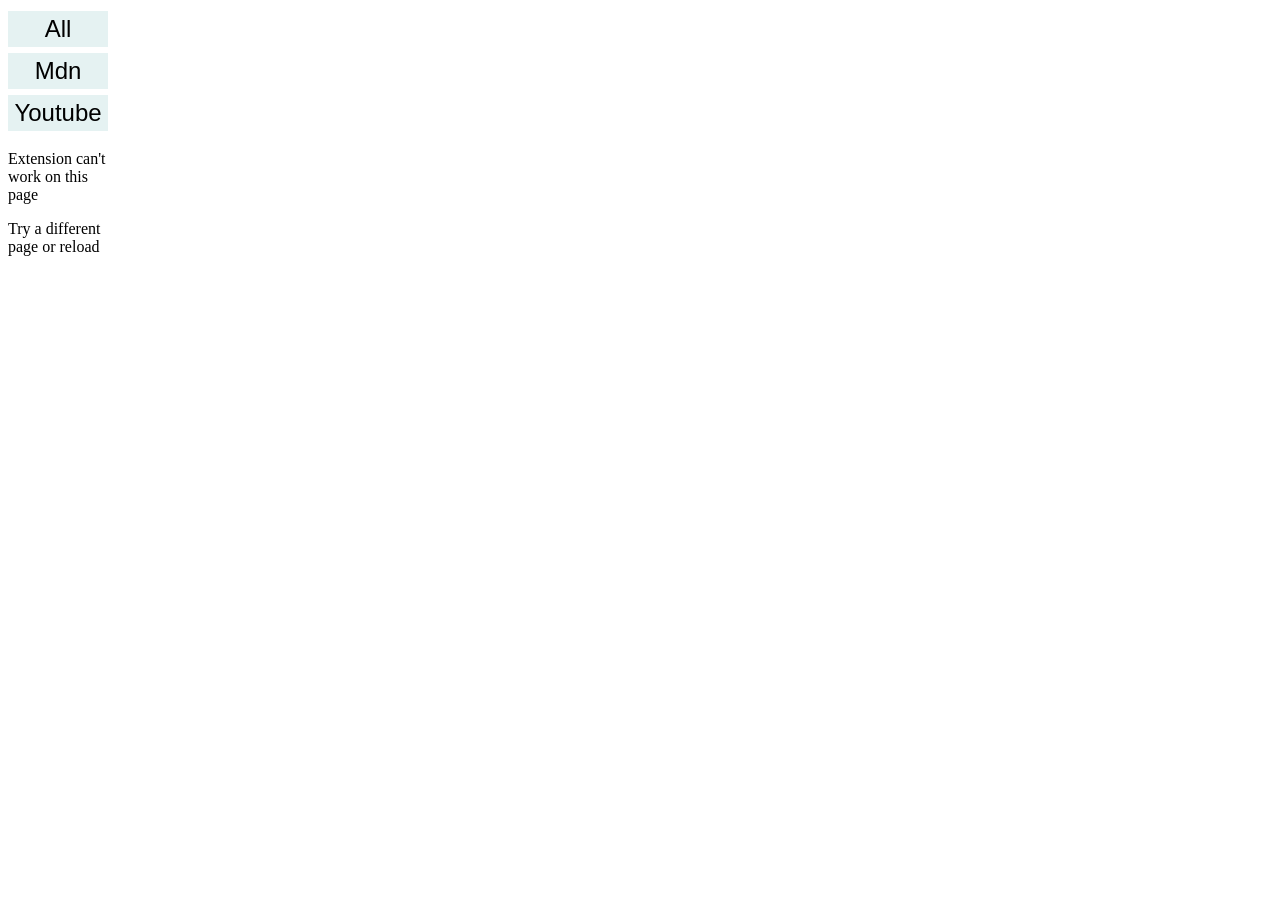
<file: popup/index.html>
<!DOCTYPE html>
<html lang="en">
<head>
  <meta charset="UTF-8">
  <link rel="stylesheet" href="style.css">
</head>
<body>
  <div class="popup-content">
    <button>All</button>
    <button>Mdn</button>
    <button>Youtube</button>
  </div>
  <div class="error-content">
    <p>Extension can't work on this page</p>
    <p>Try a different page or reload</p>
  </div>
  <script src="index.js"></script>
</body>
</html>
</file>
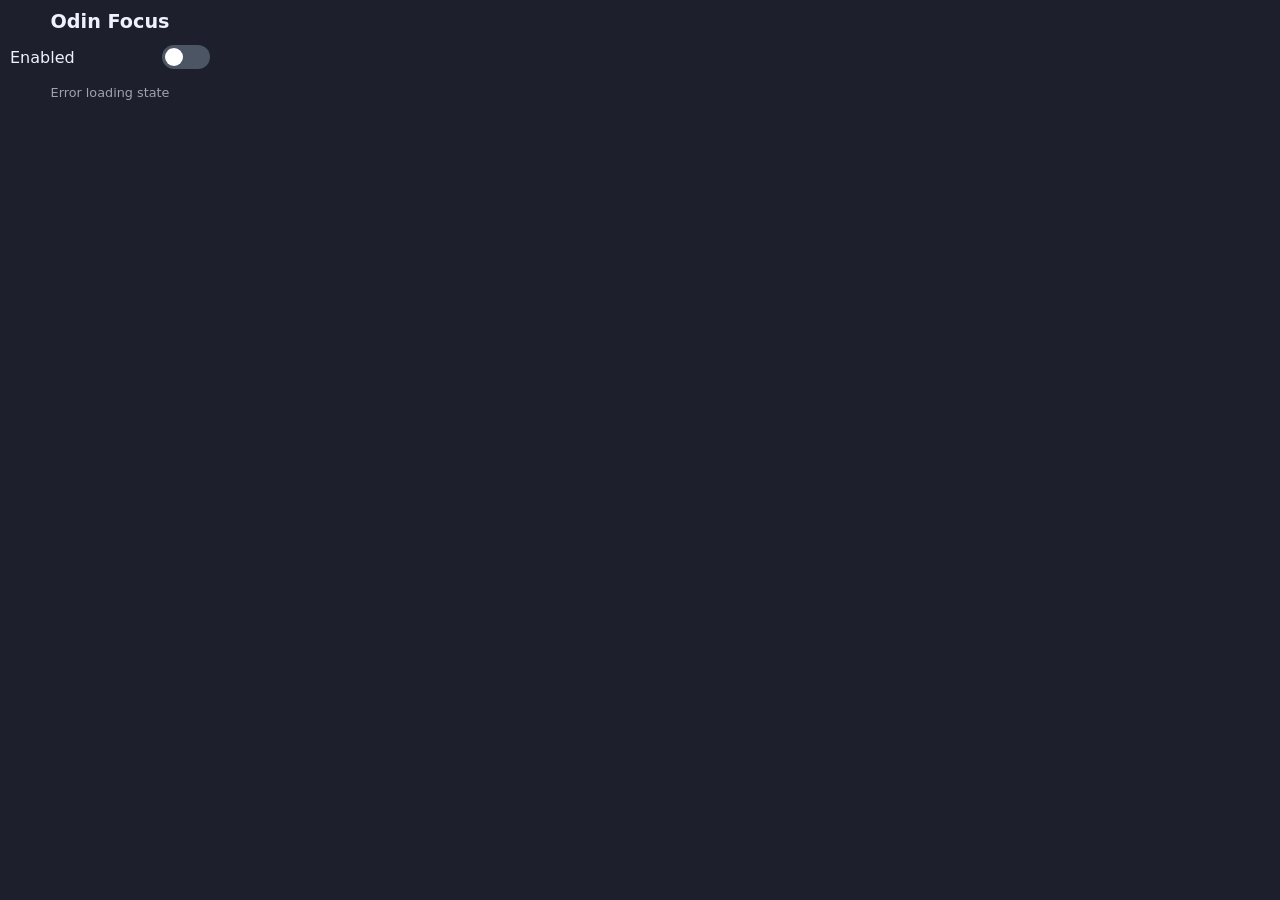
<file: popup/popup.html>
<!DOCTYPE html>
<html>
<head>
  <meta charset="utf-8">
  <link rel="stylesheet" href="popup.css">
</head>
<body>
  <div class="container">
    <h3>Odin Focus</h3>
    <div class="toggle-wrapper">
      <span class="label">Enabled</span>
      <label class="switch">
        <input type="checkbox" id="toggleFocus">
        <span class="slider round"></span>
      </label>
    </div>
    <p id="status">Ready</p>
  </div>
  <script src="popup.js"></script>
</body>
</html>
</file>
<file: popup/style.css>
html,
body {
  width: 100px;
}

.hidden {
  display: none;
}

button {
  border: none;
  width: 100%;
  margin: 3% auto;
  padding: 4px;
  text-align: center;
  font-size: 1.5em;
  cursor: pointer;
  background-color: #e5f2f2;
}

button:hover {
  background-color: #cff2f2;
}

button[type="reset"] {
  background-color: #fbfbc9;
}

button[type="reset"]:hover {
  background-color: #eaea9d;
}
</file>
<file: popup/popup.css>
body {
  width: 200px;
  margin: 0;
  padding: 10px;
  font-family: system-ui, 'Segoe UI', sans-serif;
  background: #1e1f2c;
  color: #eef2ff;
}

.container {
  display: flex;
  flex-direction: column;
  align-items: center;
  gap: 12px;
}

h3 {
  margin: 0;
  font-size: 1.2rem;
}

.toggle-wrapper {
  display: flex;
  align-items: center;
  justify-content: space-between;
  width: 100%;
  gap: 12px;
}

.label {
  font-size: 1rem;
}

.switch {
  position: relative;
  display: inline-block;
  width: 48px;
  height: 24px;
}

.switch input {
  opacity: 0;
  width: 0;
  height: 0;
}

.slider {
  position: absolute;
  cursor: pointer;
  top: 0;
  left: 0;
  right: 0;
  bottom: 0;
  background-color: #4b5563;
  transition: 0.2s;
  border-radius: 24px;
}

.slider:before {
  position: absolute;
  content: "";
  height: 18px;
  width: 18px;
  left: 3px;
  bottom: 3px;
  background-color: white;
  transition: 0.2s;
  border-radius: 50%;
}

input:checked + .slider {
  background-color: #3b82f6;
}

input:checked + .slider:before {
  transform: translateX(24px);
}

#status {
  font-size: 0.8rem;
  color: #9ca3af;
  margin: 4px 0 0;
}
</file>
